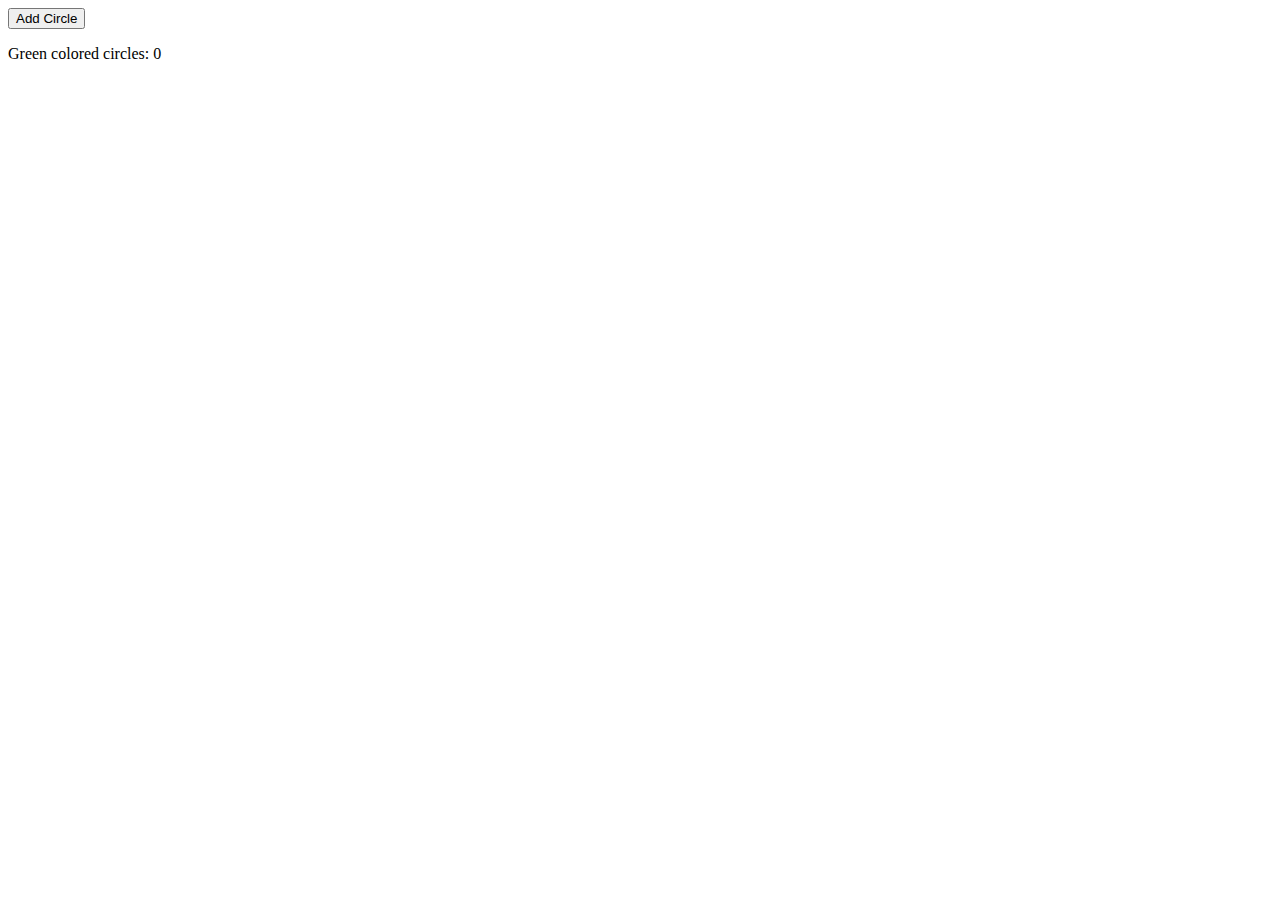
<file: AddCircles/index.html>
<!DOCTYPE html>
<html lang="en">
  <head>
    <meta charset="UTF-8" />
    <meta name="viewport" content="width=device-width, initial-scale=1.0" />
    <meta http-equiv="X-UA-Compatible" content="ie=edge" />
    <link rel="stylesheet" href="style.css" />
    <title>Add Circles</title>
  </head>
  <body>
    <button class="add_button">Add Circle</button>
    <p>Green colored circles: <span class="count">0</span></p>

    <div class="circleContainer"></div>

    <script src="script.js"></script>
  </body>
</html>
</file>
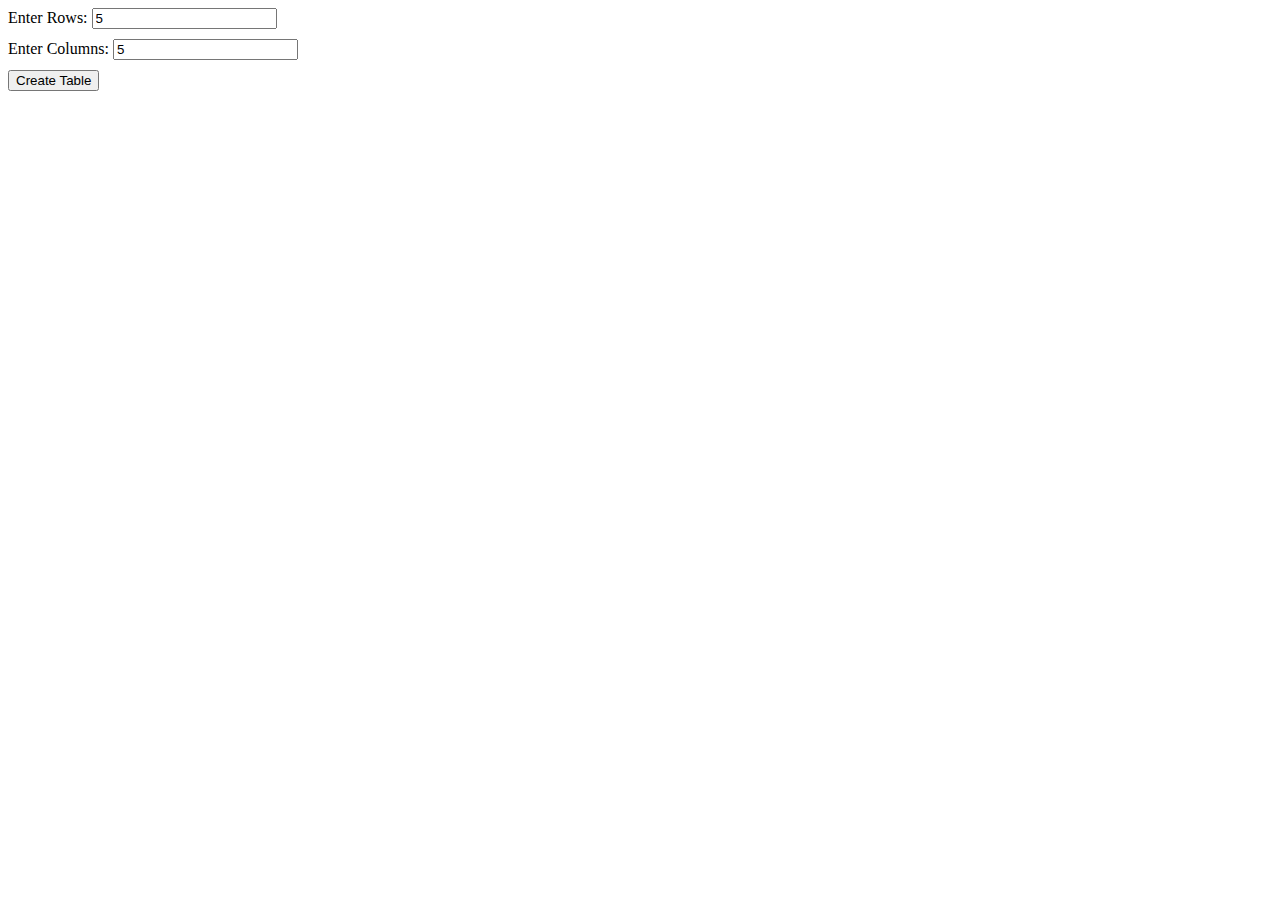
<file: configurableTable/index.html>
<!DOCTYPE html>
<html lang="en">
  <head>
    <meta charset="UTF-8" />
    <meta name="viewport" content="width=device-width, initial-scale=1.0" />
    <meta http-equiv="X-UA-Compatible" content="ie=edge" />
    <link rel="stylesheet" href="style.css" />
    <title>Table</title>
  </head>
  <body>

    <div style="padding-bottom: 10px;">
      <label>Enter Rows:</label>
      <input class="row" value="5"/>
    </div>

    <div style="padding-bottom: 10px;">
      <label>Enter Columns:</label>
      <input class="column" value="5"/>
    </div>

    <button class="table__button" style="margin-bottom: 10px;">Create Table</button>

    <div class="table__container"></div>
    <script src="script.js"></script>
  </body>
</html>
</file>
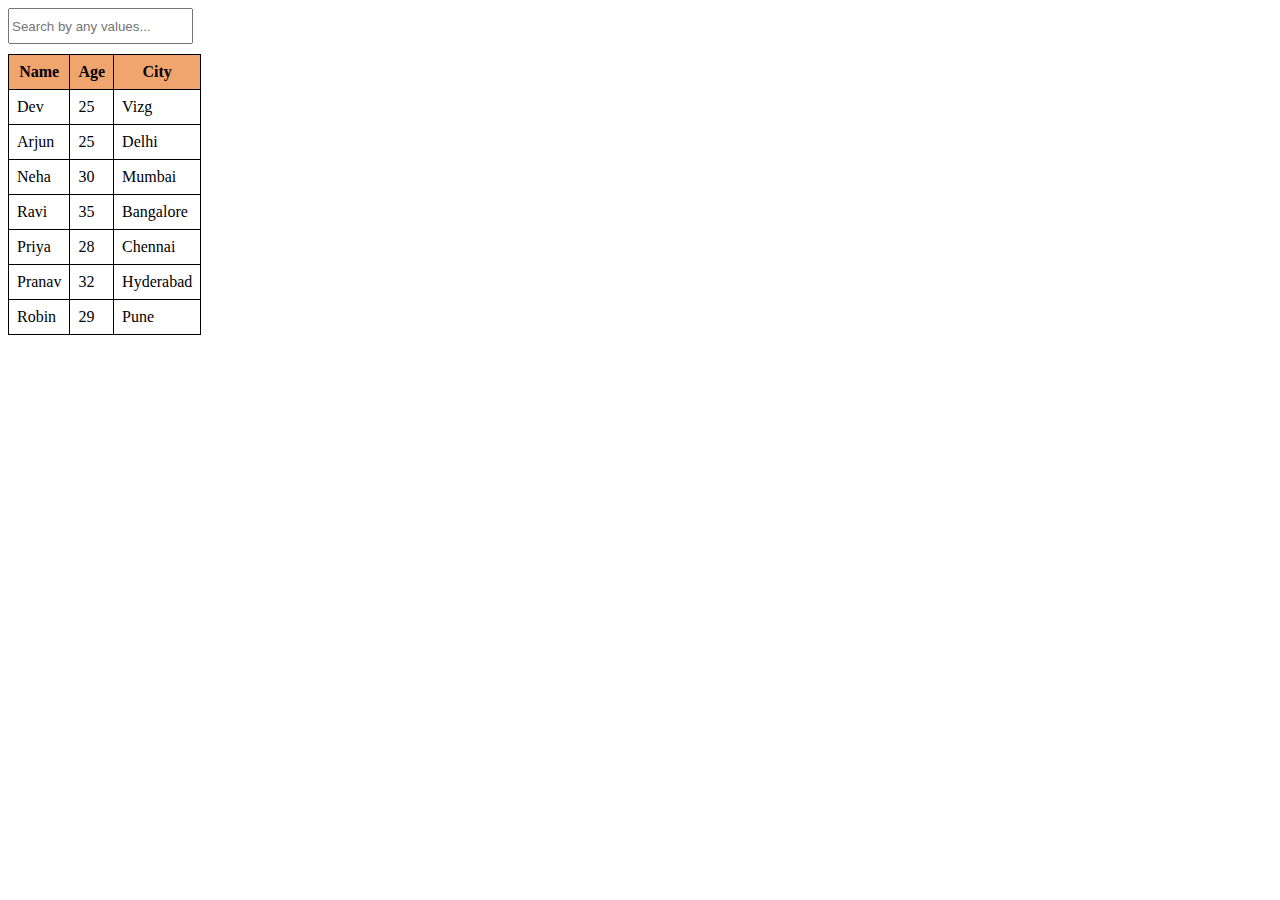
<file: filter_table/index.html>
<!DOCTYPE html>
<html lang="en">
<head>
    <meta charset="UTF-8">
    <meta name="viewport" content="width=device-width, initial-scale=1.0">
    <title>Filter Table Rows</title>
    <link rel="stylesheet" href="style.css" />

</head>
<body>
    <input id="searchInput" placeholder="Search by any values..." onkeyup="filterTableRow()">
    <table id="dataTable">
        <thead>
            <tr>
                <th>Name</th>
                <th>Age</th>
                <th>City</th>
            </tr>
        </thead>
        <tbody>
            <tr>
              <td>Dev</td>
              <td>25</td>
              <td>Vizg</td>
          </tr>
            <tr>
                <td>Arjun</td>
                <td>25</td>
                <td>Delhi</td>
            </tr>
            <tr>
                <td>Neha</td>
                <td>30</td>
                <td>Mumbai</td>
            </tr>
            <tr>
                <td>Ravi</td>
                <td>35</td>
                <td>Bangalore</td>
            </tr>
            <tr>
                <td>Priya</td>
                <td>28</td>
                <td>Chennai</td>
            </tr>
            <tr>
                <td>Pranav</td>
                <td>32</td>
                <td>Hyderabad</td>
            </tr>
            <tr>
                <td>Robin</td>
                <td>29</td>
                <td>Pune</td>
            </tr>
        </tbody>
    </table>
    <script src="script.js"></script>
</body>
</html>
</file>
<file: AddCircles/style.css>
.circleContainer {
    display: flex;
    flex-direction: column;
    margin-top: 20px;
}

.circle {
    width: 100px;
    height: 100px;
    border-radius: 50%;
    margin: 5px;
    border: 2px solid black;
}

.circle_clicked{
    width: 100px;
    height: 100px;
    border-radius: 50%;
    margin: 5px;
    border: 2px solid black;
    background-color: green;
}
</file>
<file: configurableTable/style.css>
th, td{
  border: 2px solid saddlebrown;
  padding: 10px;
}


table{
  border-collapse: collapse;
}
</file>
<file: filter_table/style.css>
table, th, td {
    border: 1px solid black;
    border-collapse: collapse;
    padding: 8px;
}
th {
    background-color: rgb(240, 164, 110);
}

input{
    margin-bottom: 10px;
    height: 30px;
}
p{
    display: none;
}
</file>
